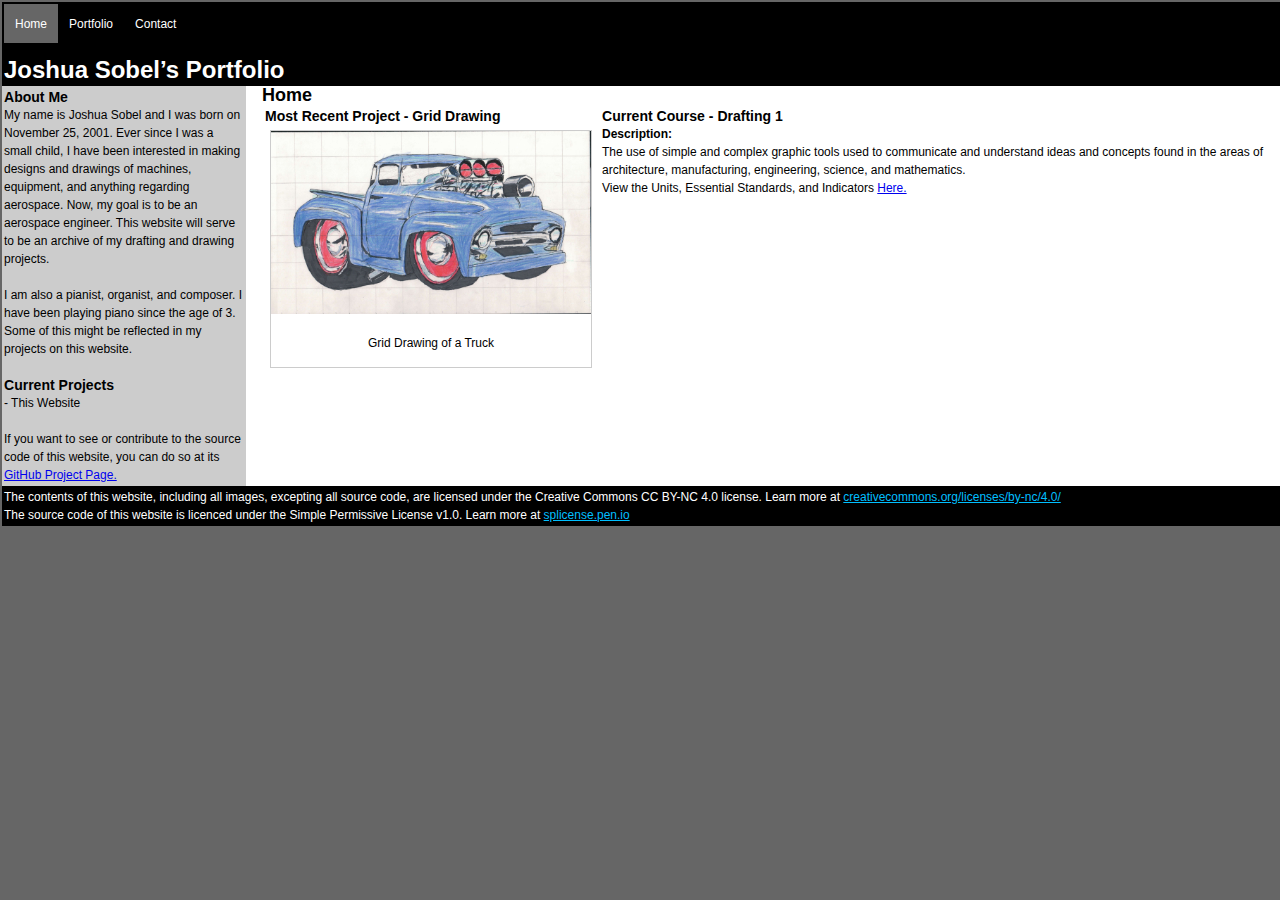
<file: index.html>
<!DOCTYPE html>
<html>
<head>
	<meta charset="utf-8" />
	<!--[if lt IE 9]><script src="https://cdnjs.cloudflare.com/ajax/libs/html5shiv/3.7.3/html5shiv.min.js">
	</script><![endif]-->
	<title>Joshua Sobel&rsquo;s Portfolio</title>
	<meta name="keywords" content="" />
	<meta name="description" content="" />
	<link href="style.css" rel="stylesheet">
</head>

<body>

<div class="wrapper">

	<header class="header">
		<div class="menu_simple">
			<ul>
				<li><a href="#" class="current">Home</a></li>
				<li><a href="portfolio.html">Portfolio</a></li>
				<li><a href="#">Contact</a></li>
			</ul>
		</div>
		<br />
		<br />
		
		<h1 style="color:white;">Joshua Sobel&rsquo;s Portfolio</h1>
	</header><!-- .header-->

	<div class="middle">

		<div class="container">
			<main class="content">
				<h2>Home</h2>
				<table>
					<col width="320">
					
					<tr>
						<td>
							<h3>Most Recent Project - Grid Drawing</h3>
							<div class="img">
								<a target="_blank" href="images/grid_drawing.jpg">
									<img src="images/grid_drawing.jpg" alt="images/grid_drawing.jpg" 
									width="300" height="200">
								</a>
								<div class="desc">Grid Drawing of a Truck</div>
							</div>
						</td>
						<td>
							<h3>Current Course - Drafting 1</h3>
							<strong>Description:</strong>
							<p>The use of simple and complex graphic tools used to communicate and 
								understand ideas and concepts found in the areas of architecture, 
								manufacturing, engineering, science, and mathematics.
							</p>
							<p>View the Units, Essential Standards, and Indicators
								<a href="drafting1_standards.txt">Here.</a>
								
						</td>
					</tr>
				</table>
			</main><!-- .content -->
		</div><!-- .container-->

		<aside class="left-sidebar">
			<h3>About Me</h3>
			<p>My name is Joshua Sobel and I was born on November 25, 2001.
				Ever since I was a small child, I have been interested in 
				making designs and drawings of machines, equipment, and
				anything regarding aerospace. Now, my goal is to be an
				aerospace engineer. This website will serve to be an archive
				of my drafting and drawing projects.
			</p>
			<br />
			<p>I am also a pianist, organist, and composer. I have been
				playing piano since the age of 3. Some of this might be
				reflected in my projects on this website.
			</p>
			<br />
			<h3>Current Projects</h3>
			<ul>
				<li>- This Website</li>
			</ul>
			<br />
			<p>If you want to see or contribute to the source code of this
				website, you can do so at its <a href="https://github.com/SYZYGY-DEV333/portfolio-site/">
				GitHub Project Page.</a>
			</p>
		</aside><!-- .left-sidebar -->

	</div><!-- .middle-->

	<footer class="footer">
		<p style="color:white;">The contents of this website, including all images, excepting all source code,
			are licensed under the Creative Commons CC BY-NC 4.0 license. Learn more at 
			<a href="https://creativecommons.org/licenses/by-nc/4.0/" 
			style="color:#00bfff">
			creativecommons.org/licenses/by-nc/4.0/</a>
		</p>
		<p style="color:white;">The source code of this website is licenced under the Simple Permissive License v1.0.
			Learn more at <a href="http://splicense.pen.io/" style="color:#00bfff">splicense.pen.io</p>
	</footer><!-- .footer -->

</div><!-- .wrapper -->

</body>
</html>
</file>
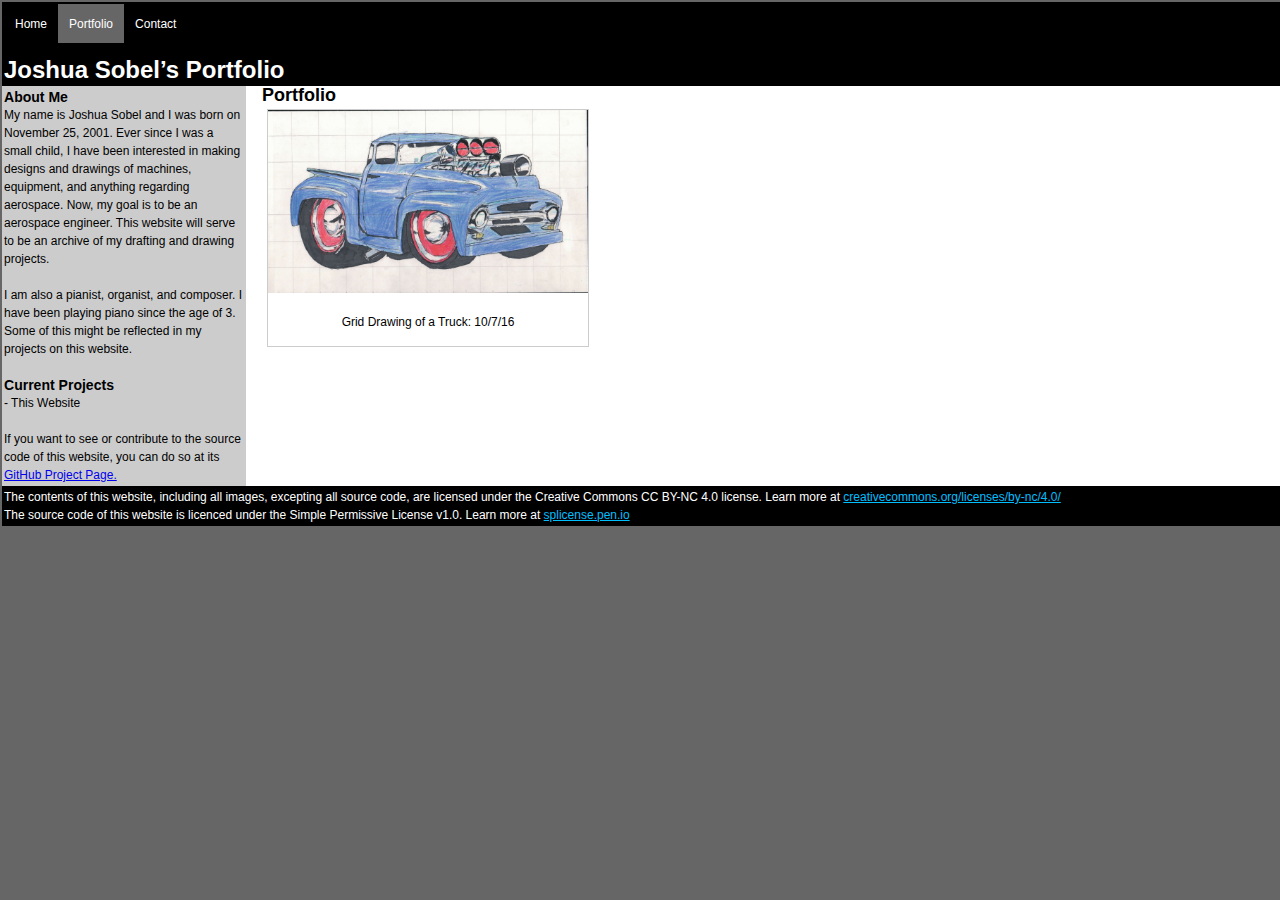
<file: portfolio.html>
<!DOCTYPE html>
<html>
<head>
	<meta charset="utf-8" />
	<!--[if lt IE 9]><script src="https://cdnjs.cloudflare.com/ajax/libs/html5shiv/3.7.3/html5shiv.min.js">
	</script><![endif]-->
	<title>Joshua Sobel&rsquo;s Portfolio</title>
	<meta name="keywords" content="" />
	<meta name="description" content="" />
	<link href="style.css" rel="stylesheet">
</head>

<body>
	
<script type="text/javascript">
function loadFileIntoElement(filePath, elementSelector) {
	var request = new XMLHttpRequest();
	request.addEventListener("load", function() {
		var fileContents = this.responseText;
		document.querySelector(elementSelector).innerHTML = fileContents;
	});
	request.open("GET", filePath);
	request.send();
}
</script>

<div class="wrapper">

	<header class="header">
		<div class="menu_simple">
			<ul>
				<li><a href="index.html">Home</a></li>
				<li><a href="#" class="current">Portfolio</a></li>
				<li><a href="#">Contact</a></li>
			</ul>
		</div>
		<br />
		<br />
		
		<h1 style="color:white;">Joshua Sobel&rsquo;s Portfolio</h1>
	</header><!-- .header-->

	<div class="middle">

		<div class="container">
			<main class="content">
				<h2>Portfolio</h2>
				<div w3-include-html="gallery.html"></div>
				<script type="text/javascript">loadFileIntoElement('gallery.html', 'placeholder');</script>
				<placeholder />
			</main><!-- .content -->
		</div><!-- .container-->

		<aside class="left-sidebar">
			<h3>About Me</h3>
			<p>My name is Joshua Sobel and I was born on November 25, 2001.
				Ever since I was a small child, I have been interested in 
				making designs and drawings of machines, equipment, and
				anything regarding aerospace. Now, my goal is to be an
				aerospace engineer. This website will serve to be an archive
				of my drafting and drawing projects.
			</p>
			<br />
			<p>I am also a pianist, organist, and composer. I have been
				playing piano since the age of 3. Some of this might be
				reflected in my projects on this website.
			</p>
			<br />
			<h3>Current Projects</h3>
			<ul>
				<li>- This Website</li>
			</ul>
			<br />
			<p>If you want to see or contribute to the source code of this
				website, you can do so at its <a href="https://github.com/SYZYGY-DEV333/portfolio-site/">
				GitHub Project Page.</a>
			</p>
		</aside><!-- .left-sidebar -->

	</div><!-- .middle-->

	<footer class="footer">
		<p style="color:white;">The contents of this website, including all images, excepting all source code,
			are licensed under the Creative Commons CC BY-NC 4.0 license. Learn more at 
			<a href="https://creativecommons.org/licenses/by-nc/4.0/" 
			style="color:#00bfff">
			creativecommons.org/licenses/by-nc/4.0/</a>
		</p>
		<p style="color:white;">The source code of this website is licenced under the Simple Permissive License v1.0.
			Learn more at <a href="http://splicense.pen.io/" style="color:#00bfff">splicense.pen.io</p>
	</footer><!-- .footer -->

</div><!-- .wrapper -->

</body>
</html>
</file>
<file: style.css>
* {
	margin: 0px;
	padding: 0px;
}
article, aside, details, figcaption, figure, footer, header, hgroup, main, nav, section, summary {
	display: block;
}
body {
	font: 12px/18px Arial, sans-serif;
	background: #666666
}
.wrapper {
	width: 100%;
	min-width: 720px;
	max-width: 1280px;
	padding: 2px;
	margin: auto;
	overflow: hidden;
}


/* Header
-----------------------------------------------------------------------------*/
.header {
	height: 80px;
	background: #000000;
	padding: 2px;
}


/* Middle
-----------------------------------------------------------------------------*/
.middle {
	width: 100%;
	position: relative;
	background: #FFFFFF;
}
.middle:after {
	display: table;
	clear: both;
	content: '';
	background: #FFFFFF;
}
.container {
	width: 100%;
	float: left;
	overflow: hidden;
}
.content {
	padding: 0 0 0 260px;
}


/* Left Sidebar
-----------------------------------------------------------------------------*/
.left-sidebar {
	float: left;
	width: 240px;
	margin-left: -100%;
	position: relative;
	background: #CCCCCC;
	padding: 2px;
}


/* Footer
-----------------------------------------------------------------------------*/
.footer {
	/*height: 40px;*/
	background: #000000;
	padding: 2px;
}

/* Menu
-----------------------------------------------------------------------------*/
br { clear:left }

.menu_simple {
    width: 100%;
    background: #FFFFFF;
}

.menu_simple ul {
    margin: 0; padding: 0;
    float: left;
}

.menu_simple ul li {
    display: inline;
}

.menu_simple ul li a {
    float: left; text-decoration: none;
    color: white; 
    padding: 10.5px 11px;
    background: #000000;
}
 
.menu_simple ul li a:visited {
    color: #FFFFFF;
}
 
.menu_simple ul li a:hover, .menu_simple ul li .current {
    color: white;
    background: #666666;
}

/* Images
-----------------------------------------------------------------------------*/
.img {
    margin: 5px;
    border: 1px solid #CCCCCC;
    float: left;
    width: 320px;
}

.img:hover {
    border: 1px solid #666666;
}

.img img {
    width: 100%;
    height: auto;
}

.desc {
    padding: 15px;
    text-align: center;
}

/* Tables
-----------------------------------------------------------------------------*/
table {
    border-collapse: collapse;
    width: 100%;
}

td, th {
    border: 1px solid #FFFFFF;
    text-align: left;
    padding: 2px;
	vertical-align: top;
}
</file>
